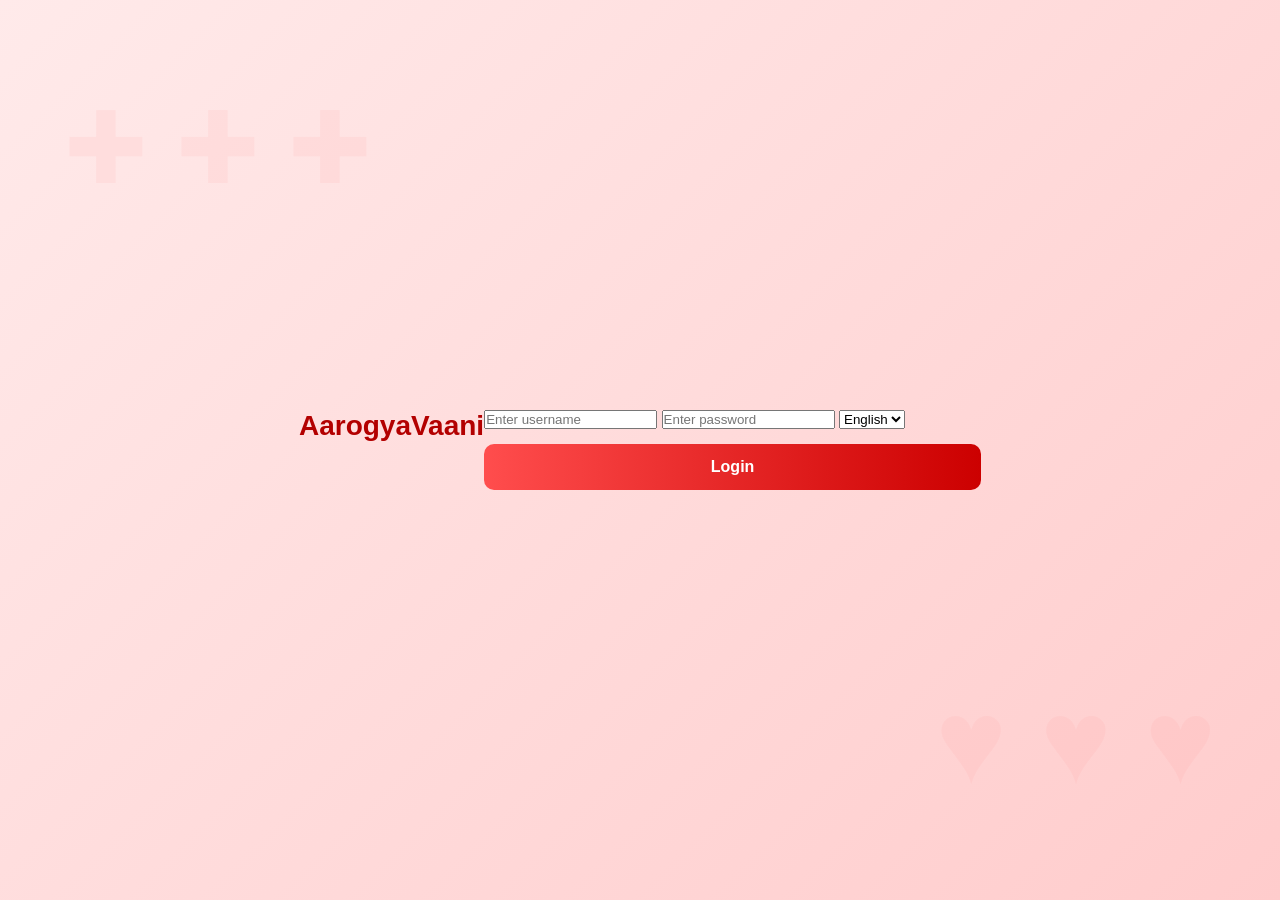
<file: index.html>
<!DOCTYPE html>
<html>
<head>
    <title>AarogyaVaani Login</title>
    <link rel="stylesheet" href="style.css">
</head>

<body>

<div class="login-container">

<h1>AarogyaVaani</h1>

<form onsubmit="loginUser(event)">

<input type="text" id="username" placeholder="Enter username" required>

<input type="password" id="password" placeholder="Enter password" required>

<select id="languageSelect">
<option value="english">English</option>
<option value="tamil">தமிழ்</option>
</select>

<button type="submit">Login</button>

</form>

</div>

<script src="script.js"></script>

</body>
</html>
</file>
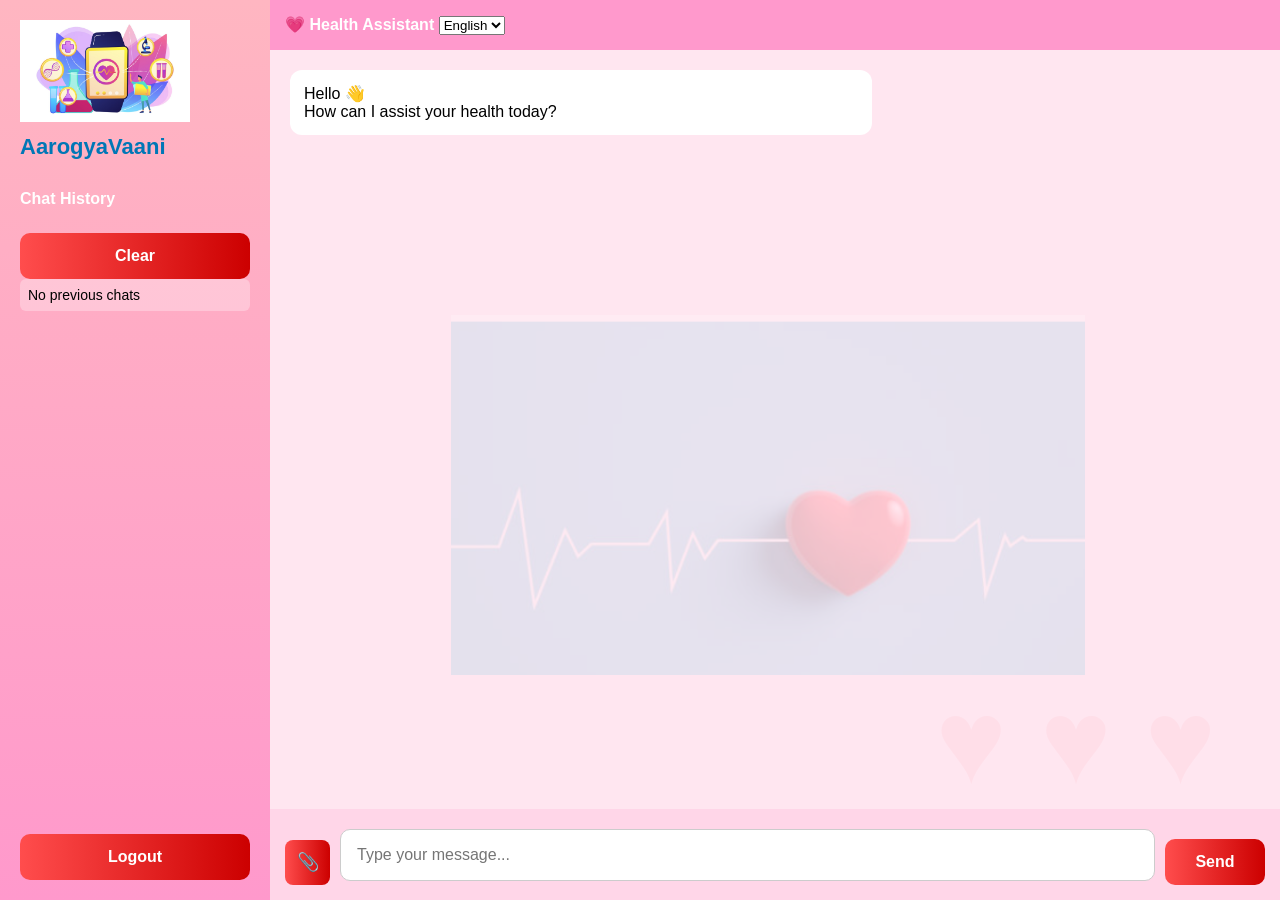
<file: chatbot.html>
<!DOCTYPE html>
<html>
<head>
    <title>AarogyaVaani Chatbot</title>
    <link rel="stylesheet" href="style.css">
</head>

<body class="chat-body">

<div class="chat-container">

    <!-- SIDEBAR -->
    <div class="sidebar">

    <div class="sidebar-top">
        <img src="images/logo.png" class="sidebar-logo">
        <h2 class="sidebar-title">AarogyaVaani</h2>

        <div class="history-section">
            <h3>Chat History</h3>
            <button onclick="clearHistory()">Clear</button>
            <ul id="historyList">
                <li>No previous chats</li>
            </ul>
        </div>
    </div>
   <button class="logout-btn" onclick="logout()">Logout</button>
</div>

    <!-- MAIN CHAT -->
    <div class="chat-main">

        <div class="chat-header">
💗 Health Assistant

<select id="languageSelect">
<option value="english">English</option>
<option value="tamil">தமிழ்</option>
</select>

</div>

        <div class="chat-messages" id="chatMessages">
            <div class="bot-message">
                Hello <span id="userDisplay"></span> 👋 <br>
                How can I assist your health today?
            </div>
        </div>

        <!-- INPUT AREA -->
        <div class="chat-input-area">

            <button class="upload-btn" onclick="document.getElementById('imageUpload').click()">📎</button>
            <input type="file" id="imageUpload" hidden>

            <input type="text" id="userInput" placeholder="Type your message...">

            <button class="send-btn" onclick="sendMessage()">Send</button>

        </div>
    </div>
</div>
<script src="script.js"></script>
</body>
</html>
</file>
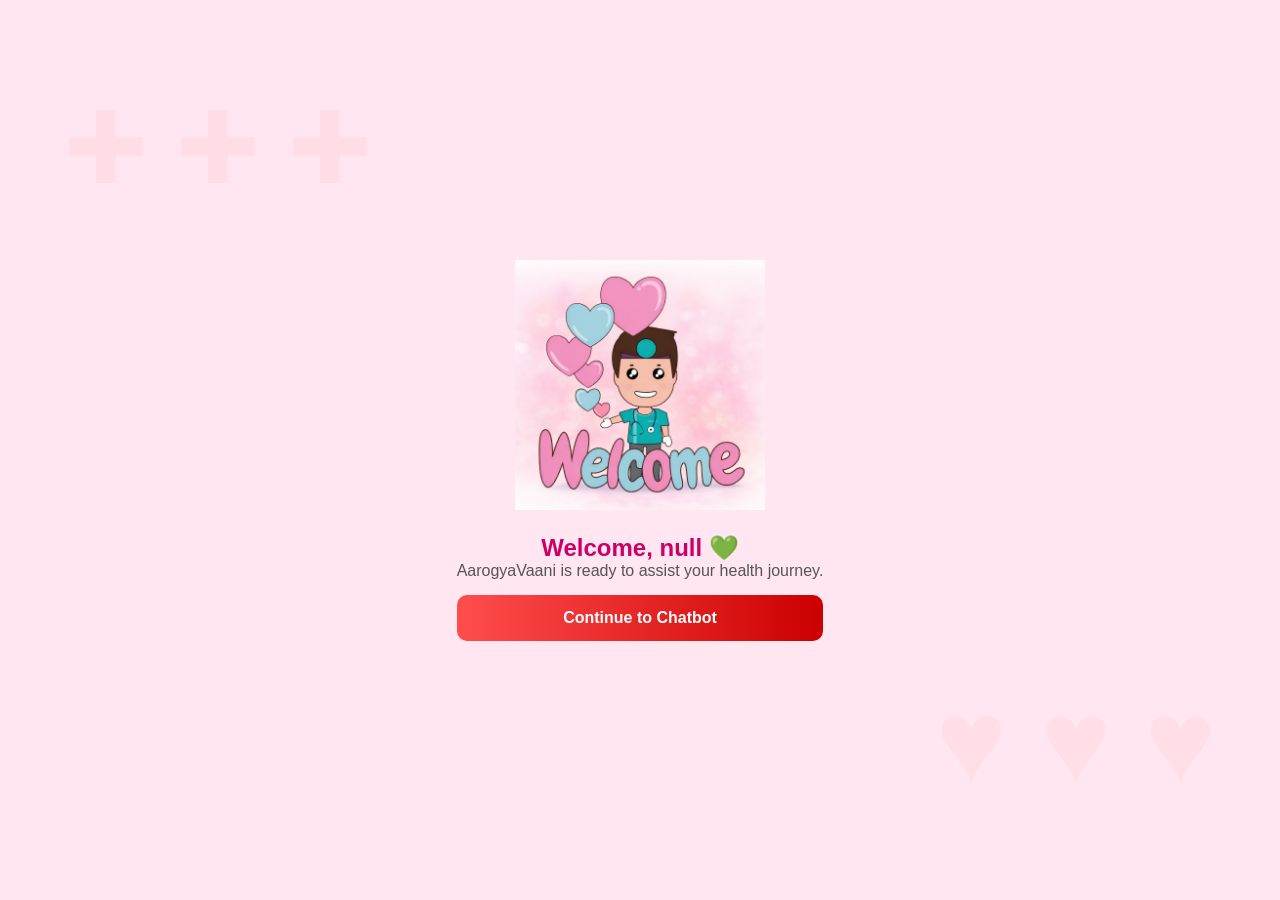
<file: welcome.html>
<!DOCTYPE html>
<html>
<head>
    <title>Welcome</title>
    <link rel="stylesheet" href="style.css">
</head>
<body style="background:#ffe6f0; display:flex; justify-content:center; align-items:center; height:100vh;">

    <div style="text-align:center;">
        <img id="welcomeImage" src="images/welcome.png" style="width:250px;">
        <h2 id="welcomeText" style="color:#cc0066; margin-top:20px;"></h2>
        <p style="color:#555;">AarogyaVaani is ready to assist your health journey.</p>

        <button onclick="goToChat()">Continue to Chatbot</button>
    </div>

<script>
    const params = new URLSearchParams(window.location.search);
    const type = params.get("type");
    const username = localStorage.getItem("username");

    if (type === "back") {
        document.getElementById("welcomeText").innerText =
            "Welcome Back, " + username + " 💚";
    } else {
        document.getElementById("welcomeText").innerText =
            "Welcome, " + username + " 💚";
    }

    function goToChat() {
        window.location.href = "chatbot.html";
    }
</script>

</body>
</html>
</file>
<file: style.css>
/* =========================
   GLOBAL RESET
========================= */
* {
    margin: 0;
    padding: 0;
    box-sizing: border-box;
    font-family: "Segoe UI", sans-serif;
}

/* =========================
   LOGIN PAGE
========================= */

body {
    height: 100vh;
    background: linear-gradient(135deg, #ffeaea, #ffcccc);
    display: flex;
    justify-content: center;
    align-items: center;
    position: relative;
    overflow: hidden;
}

/* Subtle medical background */
body::before {
    content: "✚ ✚ ✚";
    position: absolute;
    font-size: 100px;
    color: rgba(255, 0, 0, 0.04);
    top: 10%;
    left: 5%;
}

body::after {
    content: "♥ ♥ ♥";
    position: absolute;
    font-size: 120px;
    color: rgba(255, 0, 0, 0.03);
    bottom: 10%;
    right: 5%;
}

/* Login Container */
.login-container {
    width: 100%;
    padding: 20px;
    display: flex;
    justify-content: center;
}

/* Login Card */
.login-card {
    background: #ffffff;
    width: 100%;
    max-width: 420px;
    padding: 35px;
    border-radius: 18px;
    box-shadow: 0 15px 40px rgba(0, 0, 0, 0.08);
    text-align: center;
    animation: fadeIn 0.8s ease-in-out;
}

/* Logo */
.logo {
    width: 160px;
    margin-bottom: 15px;
    transition: transform 0.3s ease;
}

.logo:hover {
    transform: scale(1.05);
}

/* Title */
h1 {
    color: #b30000;
    font-size: 28px;
    margin-bottom: 5px;
}

/* Tagline */
.tagline {
    font-size: 16px;
    color: #0b6623;
    font-weight: 700;
    margin-bottom: 25px;
    letter-spacing: 1px;
    border-left: 4px solid #0b6623;
    padding-left: 10px;
    display: inline-block;
}

/* Inputs */
.input-group {
    text-align: left;
    margin-bottom: 15px;
}

.input-group label {
    font-size: 14px;
    margin-bottom: 5px;
    display: block;
}

.input-group input,
.input-group select {
    width: 100%;
    padding: 12px;
    border-radius: 10px;
    border: 1px solid #ddd;
    background-color: #fafafa;
    transition: all 0.3s ease;
}

.input-group input:focus,
.input-group select:focus {
    border-color: #cc0000;
    box-shadow: 0 0 8px rgba(204, 0, 0, 0.2);
    background-color: #fff;
}

/* Password Box */
.password-box {
    position: relative;
}

.password-box span {
    position: absolute;
    right: 10px;
    top: 50%;
    transform: translateY(-50%);
    cursor: pointer;
    font-size: 13px;
    color: #cc0000;
}

/* Button */
button {
    width: 100%;
    padding: 14px;
    background: linear-gradient(90deg, #ff4d4d, #cc0000);
    color: white;
    border: none;
    border-radius: 10px;
    cursor: pointer;
    font-size: 16px;
    margin-top: 15px;
    transition: all 0.3s ease;
    font-weight: 600;
}

button:hover {
    transform: translateY(-3px);
    box-shadow: 0 8px 20px rgba(204, 0, 0, 0.3);
}

/* Register Text */
.register-text {
    margin-top: 15px;
    font-size: 14px;
}

.register-text a {
    color: #cc0000;
    text-decoration: none;
}

/* Animation */
@keyframes fadeIn {
    from {
        opacity: 0;
        transform: translateY(20px);
    }
    to {
        opacity: 1;
        transform: translateY(0);
    }
}

/* =========================
CHATBOT PAGE
========================= */

/* =========================
   CHATBOT PAGE
========================= */

.chat-body {
    margin: 0;
    background: #ffe6f0;
    position: relative;
    height: 100vh;
    overflow: hidden;
}

/* ECG BACKGROUND */
.chat-body::before {
    content: "";
    position: absolute;
    top: 55%;                     /* slightly lower than 50% */
    left: 60%;
    transform: translate(-50%, -50%);
    width: 1100px;
    height: 360px;
    background: url("images/ecg.png") no-repeat center;
    background-size: contain;
    opacity: 0.20;
    z-index: 0;
    pointer-events: none;
}

/* MAIN CONTAINER */
.chat-container {
    display: flex;
    height: 100vh;
    width: 100vw;
    position: relative;
    z-index: 1;
}

/* SIDEBAR */
.sidebar {
    width: 270px;
    background: linear-gradient(180deg, #ffb6c1, #ff99cc);
    padding: 20px;
    display: flex;
    flex-direction: column;
    justify-content: space-between;
}

/* SIDEBAR TOP */
.sidebar-top {
    display: flex;
    flex-direction: column;
    align-items: flex-start;
}

/* BIGGER LOGO */
.sidebar-logo {
    width: 170px;
    margin-bottom: 12px;
}

/* TITLE DARK SKY BLUE */
.sidebar-title {
    color: #0077b6;
    font-size: 22px;
    font-weight: bold;
}
/* HISTORY SECTION */
.history-section {
    margin-top: 30px;
    width: 100%;
}

.history-section h3 {
    font-size: 16px;
    margin-bottom: 10px;
    color: white;
}

#historyList {
    list-style: none;
    padding: 0;
}

#historyList li {
    background: rgba(255, 255, 255, 0.3);
    padding: 8px;
    border-radius: 6px;
    margin-bottom: 8px;
    cursor: pointer;
    font-size: 14px;
}

#historyList li:hover {
    background: rgba(255, 255, 255, 0.6);
}

/* LOGOUT BUTTON */
.logout-btn {
    width: 100%;
}

/* CHAT MAIN */
.chat-main {
    flex: 1;
    display: flex;
    flex-direction: column;
    height: 100vh;
}

/* HEADER */
.chat-header {
    background: #ff99cc;
    padding: 15px;
    font-weight: bold;
    color: white;
}

/* MESSAGE AREA */
.chat-messages {
    flex: 1;
    padding: 20px;
    overflow-y: auto;
}

/* BOT MESSAGE */
.bot-message {
    background: white;
    padding: 14px;
    border-radius: 12px;
    margin-bottom: 10px;
    max-width: 60%;
}

/* USER MESSAGE */
.user-message {
    background: #ff66a3;
    color: white;
    padding: 14px;
    border-radius: 12px;
    margin-bottom: 10px;
    max-width: 60%;
    margin-left: auto;
}

/* INPUT AREA */
.chat-input-area {
    display: flex;
    align-items: center;
    padding: 15px;
    background: #ffd6e8;
    gap: 10px;
}

/* SMALL UPLOAD BUTTON */
.upload-btn {
    width: 45px;
    height: 45px;
    border-radius: 8px;
    font-size: 18px;
    padding: 0;
}

/* BIG TEXT INPUT */
.chat-input-area input[type="text"] {
    flex: 1;
    padding: 16px;
    font-size: 16px;
    border-radius: 10px;
    border: 1px solid #ccc;
}

/* SEND BUTTON */
.send-btn {
    width: 100px;
    padding: 14px;
    border-radius: 10px;
}
</file>
